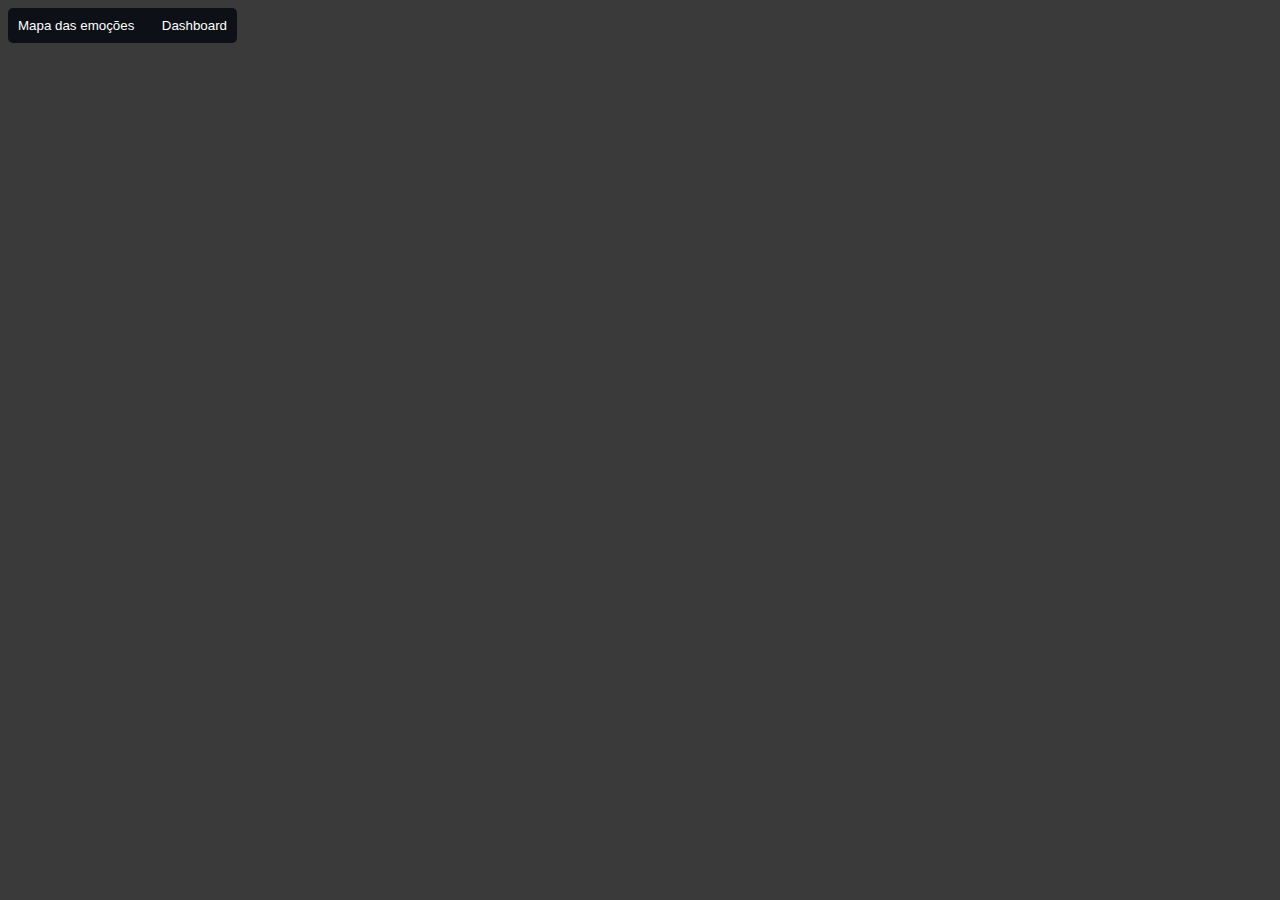
<file: dashboard.html>
﻿<!DOCTYPE html>
<html lang="en">

<head>
    <meta charset="UTF-8">
    <meta name="viewport" content="width=device-width, initial-scale=1.0">
    <title>Dashboard</title>

    <!-- AnyChart -->
    <script src="https://cdn.anychart.com/releases/8.13.0/js/anychart-core.min.js"></script>
    <script src="https://cdn.anychart.com/releases/8.13.0/js/anychart-pyramid-funnel.min.js"></script>
    <script src="https://cdn.anychart.com/releases/8.13.0/js/anychart-tag-cloud.min.js"></script>

    <!-- Project -->
    <script src="./src/dateManager.js"></script>
    <script src="./src/cookieManager.js"></script>
    <link rel="stylesheet" href="./src/css/navbar.css">
</head>

<body>
    <div class="input">
        <button class="value" id="navIndexButton" onclick="location.href='/mapa-das-emocoes/index.html'">
            Mapa das emoções
        </button>
        <button class="value" id="navDashboardButton" onclick="location.href='/mapa-das-emocoes/dashboard.html'">
            Dashboard
        </button>
    </div>

    <div id="container" class="container"></div>
    <div id="tagChartContainer" class="container"></div>

    <script>
        var navIndexButtonElement = document.getElementById('navIndexButton');
        var navDashboardButtonElement = document.getElementById('navDashboardButton');

        if (location.hostname === "localhost" || location.hostname === "127.0.0.1") {
            navIndexButtonElement.onclick = () => {
                location.href = '/index.html';
            };
            navDashboardButtonElement.onclick = () => {
                location.href = '/dashboard.html'
            };
        }

        var data = []
        var counter = {}

        var registeredEmotions = getCookie();

        var emotions = registeredEmotions.reduce((acc, obj) => {
            acc.push(obj.Emotion);
            return acc;
        }, []);
        emotions.forEach(function (obj) {
            var key = JSON.stringify(obj)

            counter[key] = (counter[key] || 0) + 1
        })
        var uniqueEmotions = [...new Set(emotions)];
        uniqueEmotions.forEach((emotion) => {

            data.push({ name: emotion, value: counter[`"${emotion}"`] })
        });

        var chart = anychart.pyramid(data);
        chart.title('Pirâmide das emoções');
        chart.background().fill('rgb(58, 58, 58)');
        chart.container("container");
        chart.draw();


        var tagCloudData = [];
        uniqueEmotions.forEach((emotion) => {

            tagCloudData.push({ x: emotion, value: counter[`"${emotion}"`] })
        });

        tagChart = anychart.tagCloud(tagCloudData, { mode: "by-word" });
        tagChart.title('Tag Cloud das emoções');
        tagChart.background().fill('rgb(58, 58, 58)');
        tagChart.angles([0]);
        tagChart.mode('spiral');
        tagChart.container("tagChartContainer");
        tagChart.draw();


    </script>
    <style>
        body {
            background-color: rgb(58, 58, 58);
            font-family: "Roboto", serif;
            font-weight: 400;
            font-style: normal;
        }

        .container {
            max-width: 800px;
            height: 400px;
        }
    </style>
</body>

</html>
</file>
<file: src/css/navbar.css>
﻿.input {
    display: flex;
    flex-direction: row;
    width: fit-content;
    background-color: #0d1117;
    justify-content: center;
    border-radius: 5px;
    gap: 7.5px;
}

.value {
    background-color: transparent;
    border: none;
    padding: 10px;
    color: white;
    display: flex;
    position: relative;
    gap: 5px;
    cursor: pointer;
    border-radius: 4px;
    transition: all 0.2s ease;
}

.value:not(:active):hover,
.value:focus {
    background-color: #21262c;
}

.value:focus,
.value:active {
    background-color: #1a1f24;
    outline: none;
}

.value::before {
    content: "";
    position: absolute;
    top: 30px;
    right: 0px;
    width: 100%;
    height: 3px;
    background-color: #2f81f7;
    border-radius: 5px;
    opacity: 0;
}

.value:focus::before,
.value:active::before {
    opacity: 1;
}
</file>
